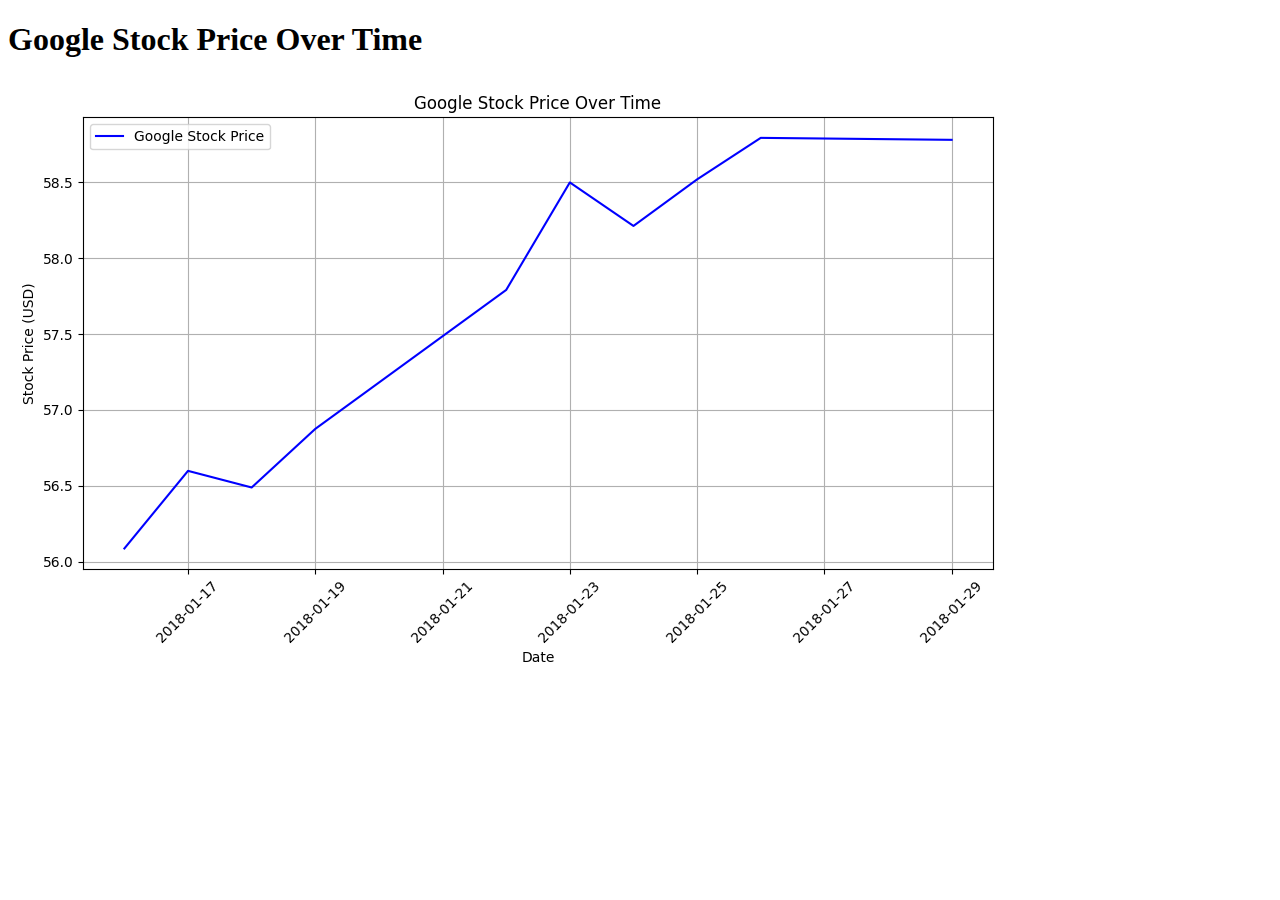
<file: index.html>
<!DOCTYPE html>
<html lang="en">
  <head>
    <meta charset="UTF-8" />
    <meta name="viewport" content="width=device-width, initial-scale=1.0" />
    <title>Google Stock Price</title>
  </head>
  <body>
    <h1>Google Stock Price Over Time</h1>
    <img src="google_stock_price_plot.png" alt="Google Stock Price Plot" />
  </body>
</html>
</file>
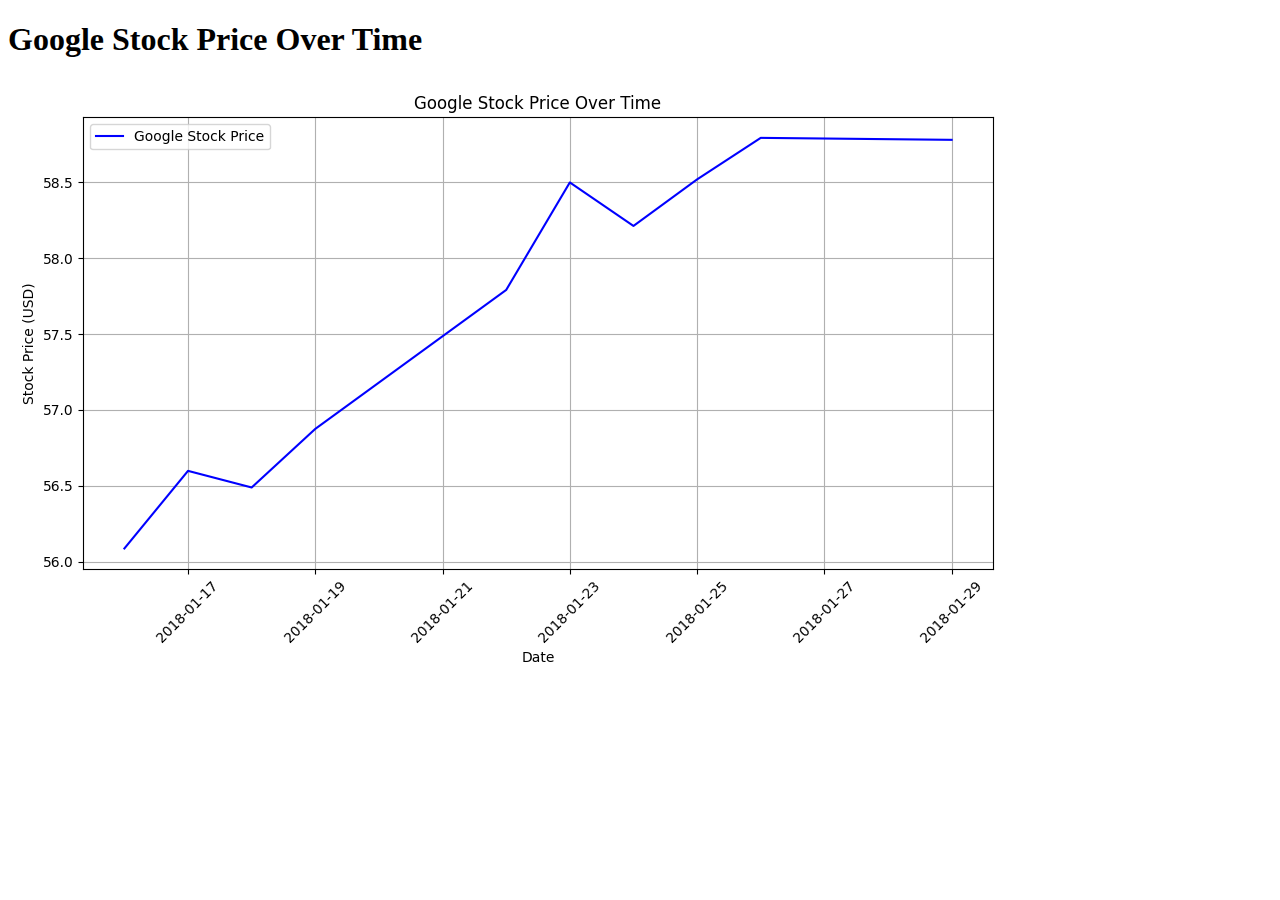
<file: 3 Parcial/elasticsearch/index.html>
<!DOCTYPE html>
<html lang="en">
  <head>
    <meta charset="UTF-8" />
    <meta name="viewport" content="width=device-width, initial-scale=1.0" />
    <title>Google Stock Price</title>
  </head>
  <body>
    <h1>Google Stock Price Over Time</h1>
    <img src="google_stock_price_plot.png" alt="Google Stock Price Plot" />
  </body>
</html>
</file>
